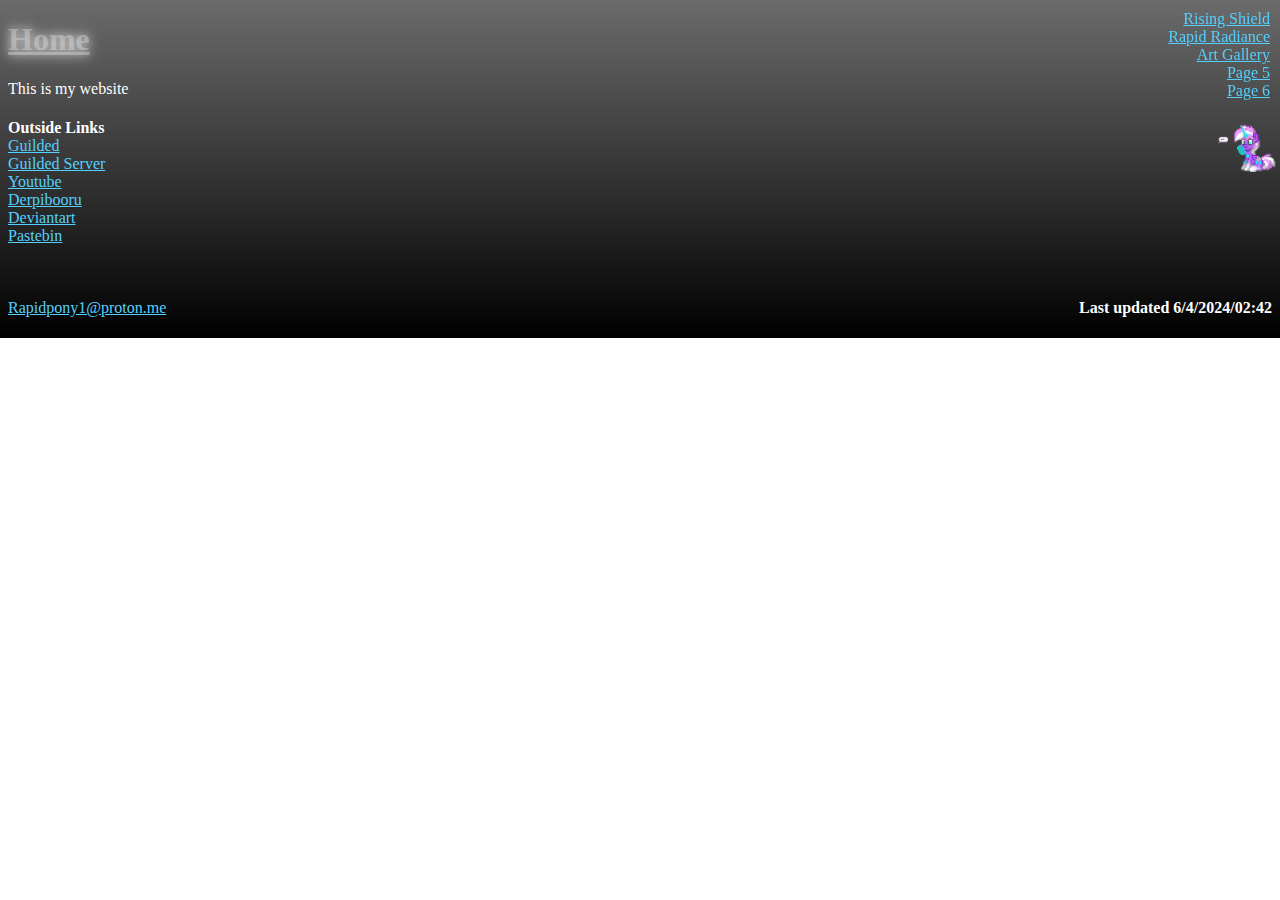
<file: index.html>
<!DOCTYPE html>
<html lang="en">
                                                                                <!--Head-->
  <head>
    <title>Rapid's Site - Index</title>
    <link rel="stylesheet" type="text/css" href="styles.css" />
    <link rel="icon" type="image/x-icon" href="favicon.ico" />
  </head>
                                                                              <!--Body-->
  <body>
                                                                              <!--Pages-->
    <div class="pages">
    <a href="pg2.html">Rising Shield</a><br />
    <a href="pg3.html">Rapid Radiance</a><br />
    <a href="pg4.html">Art Gallery</a><br />
    <a href="pg5.html">Page 5</a><br />
    <a href="pg6.html">Page 6</a> 
   </div>
    <img title="Texting"src="texting.gif"width="80"height="80"style="position: fixed; top: 100px; right: -5px;"/>
                                                                              <!--Info/Title-->
    <h1 id="title">Home</h1>
    <p>This is my website<br/></p>
    <h4 style="margin-bottom: 0px">Outside Links</h4>
    <a href="https://www.guilded.gg/u/Rapid-Radiance-0225">Guilded</a><br />
    <a href="https://www.guilded.gg/i/k5dX6342">Guilded Server</a><br />
    <a href="https://www.youtube.com/channel/UC5GnmzbLbqu-A0MIAJ4JnbA">Youtube</a><br />
    <a href="https://derpibooru.org/profiles/RapidRadiance">Derpibooru</a><br />
    <a href="https://www.deviantart.com/rapid-radiance">Deviantart</a><br />
    <a href="https://pastebin.com/u/Rapid-Radiance">Pastebin</a><br />
    <a href=""></a><br />
    <a href=""></a><br />
    <a href=""></a><br />
    
                                                                              <!--Footer-->
    <footer>
      <a href=mailto:"Rapidpony1@proton.me">Rapidpony1@proton.me</a>
      <p></p>
      <h4 style="float: right; margin-top:-34px">
        Last updated 6/4/2024/02:42
      </h4>
    </footer>
  </body>
</html>
</file>
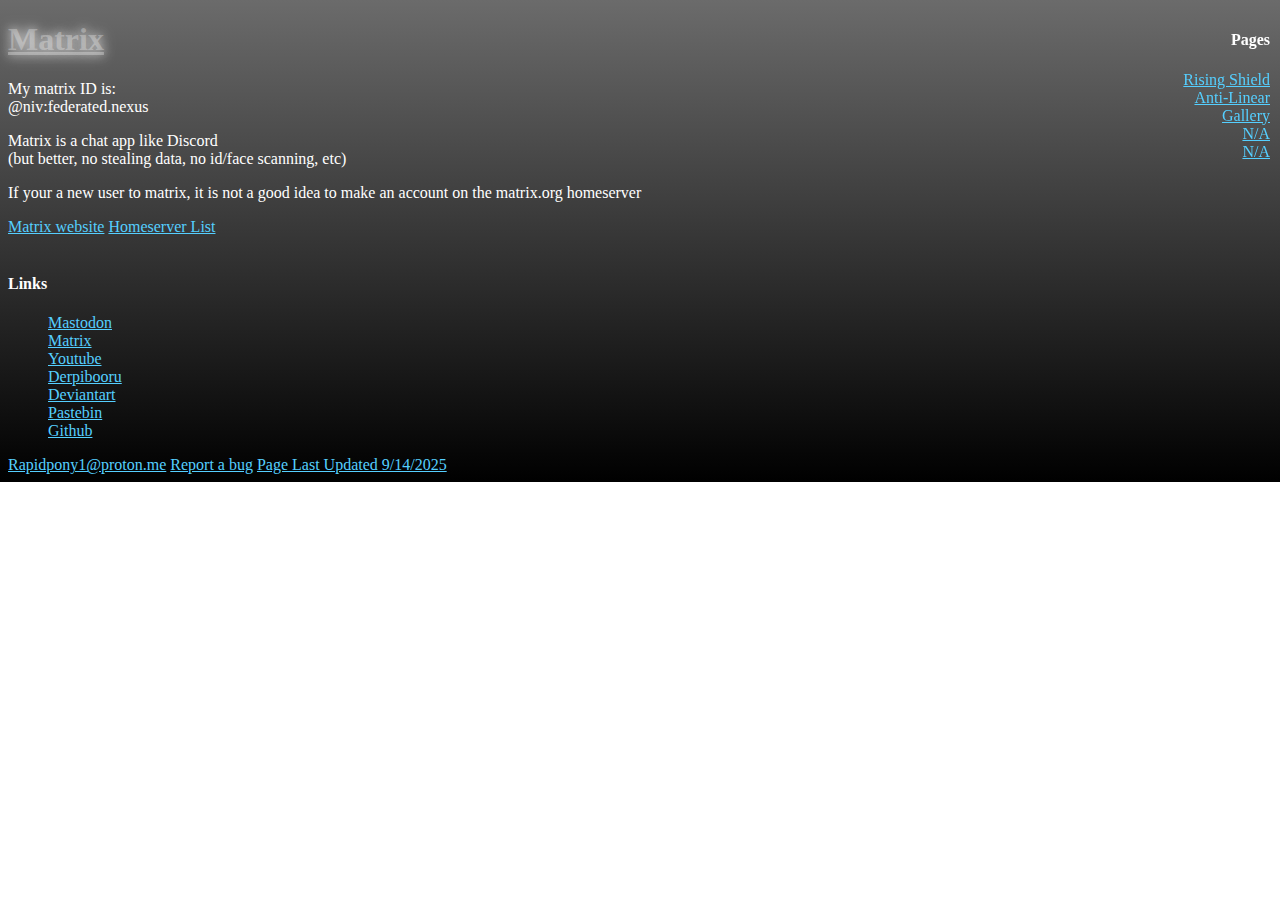
<file: matrix.html>
<!DOCTYPE html>
<html lang="en">

<head>
  <title>Rapid's Site - Matrix</title>
  <link rel="stylesheet" type="text/css" href="styles.css" />
  <link rel="icon" type="image/x-icon" href="favicon.ico" />
</head>

<body>
    <div class="center">
    <h1 id="title">Matrix</h1>
    <p>My matrix ID is:<br>@niv:federated.nexus</p>
    <p>Matrix is a chat app like Discord<br>(but better, no stealing data, no id/face scanning, etc)</p>
    <p>If your a new user to matrix, it is not a good idea to make an account on the matrix.org homeserver</p>
    <a href="https://matrix.org">Matrix website</a>
    <a href="https://servers.joinmatrix.org/">Homeserver List</a>
  </div>
  <div class="sidebar">
    <div class="pages">
      <h4>Pages</h4>
      <ul>
        <a href="pg2.html">Rising Shield</a><br>
        <a href="pg3.html">Anti-Linear</a><br>
        <a href="pg4.html">Gallery</a><br>
        <a href="pg5.html">N/A</a><br>
        <a href="pg6.html">N/A</a>
      </ul>
    </div>
    <br>
    <div class="links">
      <h4>Links</h4>
      <ul>
        <a rel="me" href="https://equestria.social/@RapidRadiance">Mastodon</a><br>
        <a href="matrix.html">Matrix</a><br>
        <a href="https://www.youtube.com/channel/UC5GnmzbLbqu-A0MIAJ4JnbA">Youtube</a><br>
        <a href="https://derpibooru.org/profiles/RapidRadiance">Derpibooru</a><br>
        <a href="https://www.deviantart.com/rapid-radiance">Deviantart</a><br>
        <a href="https://pastebin.com/u/Rapid-Radiance">Pastebin</a><br>
        <a href="https://github.com/rapidradiance">Github</a><br>
      </ul>
    </div>
  </div>
  <footer>
    <a href="mailto:Rapidpony1@proton.me" target="_blank">Rapidpony1@proton.me</a>
    <a href="https://github.com/rapidradiance/Website/issues" id="bugreport">Report a bug</a>
    <a href="https://github.com/rapidradiance/Website/commits/main/">Page Last Updated 9/14/2025</a>
  </footer>

</body>

</html>
</file>
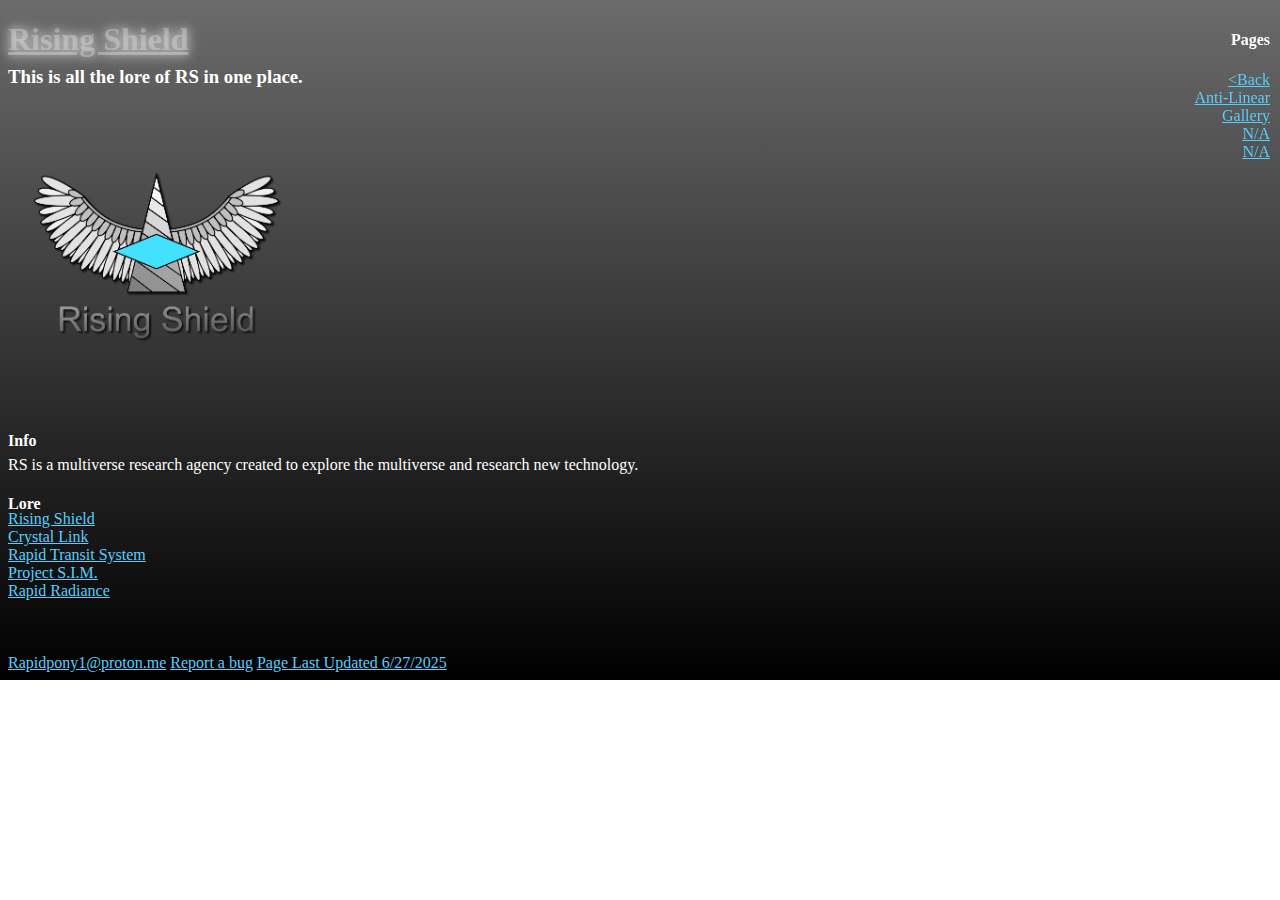
<file: pg2.html>
<!DOCTYPE html>
<html>
  <head>
    <title>Rapid's Site - Page 2</title>
    <link rel="stylesheet" type="text/css" href="styles.css" />
    <link rel="icon" type="image/x-icon" href="favicon.ico" />
  </head>
  <body>
    <div class="pages">
      <h4 style="">Pages</h4>
      <ul>
    <a href="index.html">&lt;Back</a><br />
    <a href="pg3.html">Anti-Linear</a><br />
    <a href="pg4.html">Gallery</a><br />
    <a href="pg5.html">N/A</a><br />
    <a href="pg6.html">N/A</a>
    </ul>
    </div>

  <div class="center">
    <h1 id="title">Rising Shield</h1>
    <h3 style="margin-top: -14px">This is all the lore of RS in one place.</h3>
    <img id="logo" hight="300" width="300" title="Logo" src="Content/RSEcolortext.png" />
    <h4 style="margin-bottom: -10px">Info</h4>
    <p>RS is a multiverse research agency created to explore the multiverse and research new technology.</p>
    <h4 style="margin-bottom: -3px">Lore</h4>
    <a href="https://docs.google.com/document/d/1QcHVJRq4HjsmmwRr9kzK1OGJmyXIhk4wS_GiuDNDv4I/edit?usp=sharing"target="_blank">Rising Shield</a><br />
    <a href="https://docs.google.com/document/d/1K0SndsRW1vsF1mYKi97PrEQ2LCls9B-TSfFK35977Nk/edit?usp=sharing"target="_blank">Crystal Link</a><br />
    <a href="https://docs.google.com/document/d/1-sGRKmo4RI9HDh7n0WxRc60A7LKpxd0Ix1Qx469oJEs/edit?usp=sharing"target="_blank">Rapid Transit System</a><br />
    <a href="https://docs.google.com/document/d/1ciJm2cXUX53DQoka4WAqae1hNA0uq1a8Qukzj5DMRpg/edit?usp=sharing"target="_blank">Project S.I.M.</a><br />
    <a href="https://docs.google.com/document/d/1diI45l2vvCyi2yCcFgZ31o_AELWPTqjJXY-zizgD8I0/edit?usp=sharing"target="_blank">Rapid Radiance</a><br />
    <a href=""></a><br />
    <a href=""></a><br />
    <a href=""></a><br />
  </div>
    


                                                                                  <!--Footer-->
    <footer>
      <a href="mailto:Rapidpony1@proton.me"target="_blank">Rapidpony1@proton.me</a>
      <a href=https://github.com/rapidradiance/Website/issues id="bugreport">Report a bug</a>
      <a href=https://github.com/rapidradiance/Website/commits/main/>Page Last Updated 6/27/2025</a>
    </footer>
  </body>
</html>
</file>
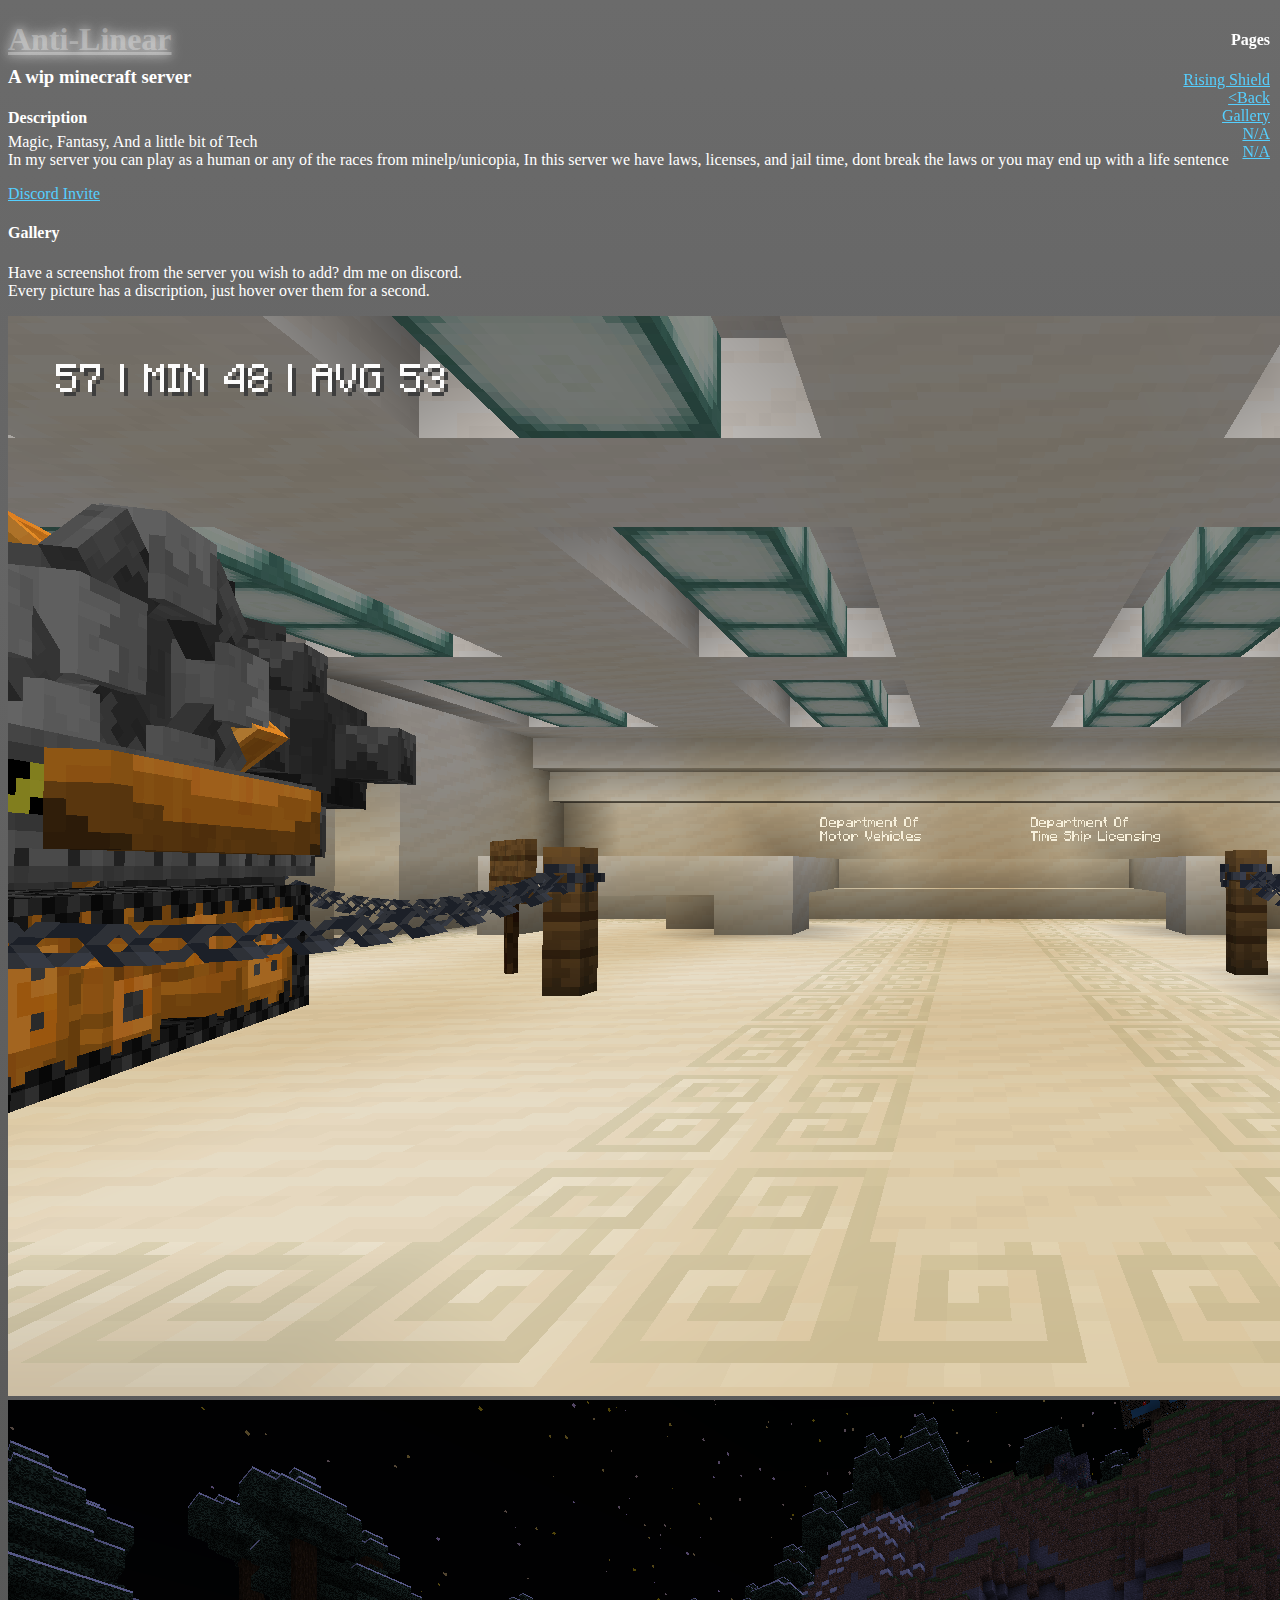
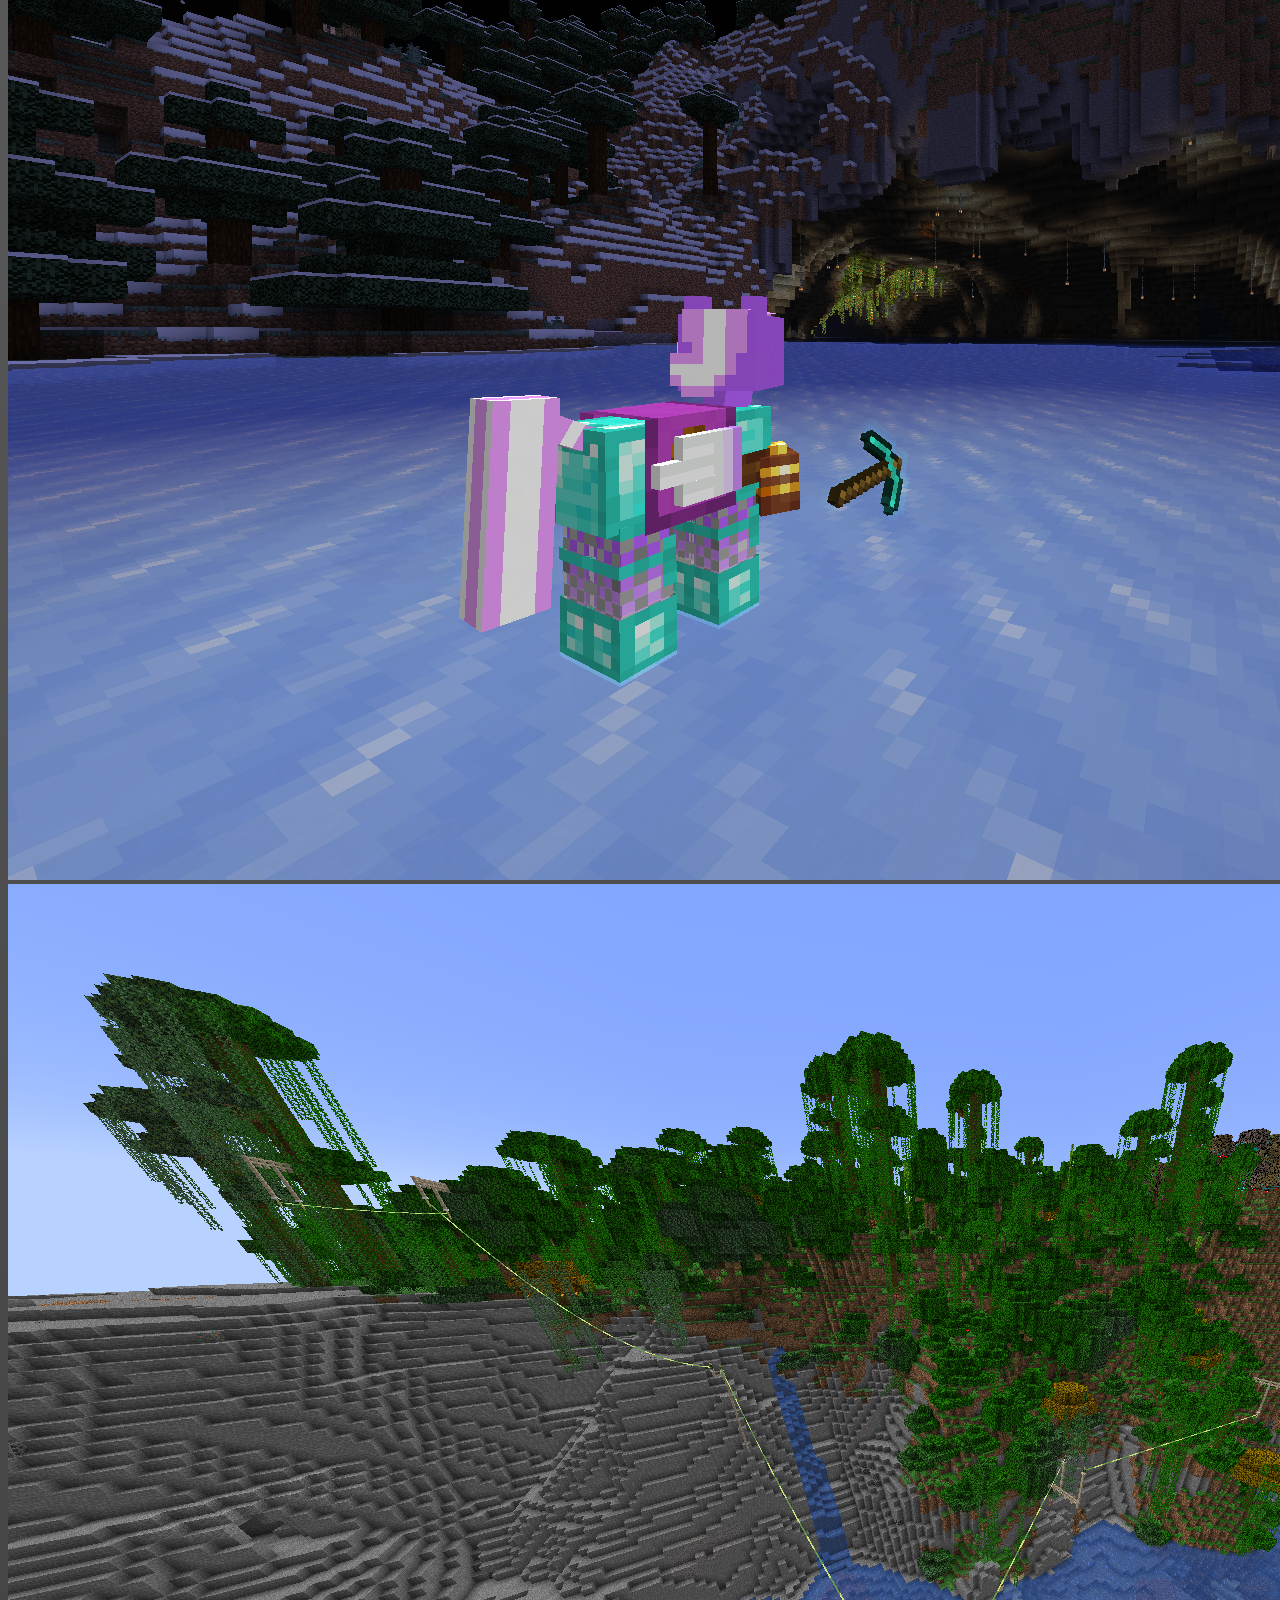
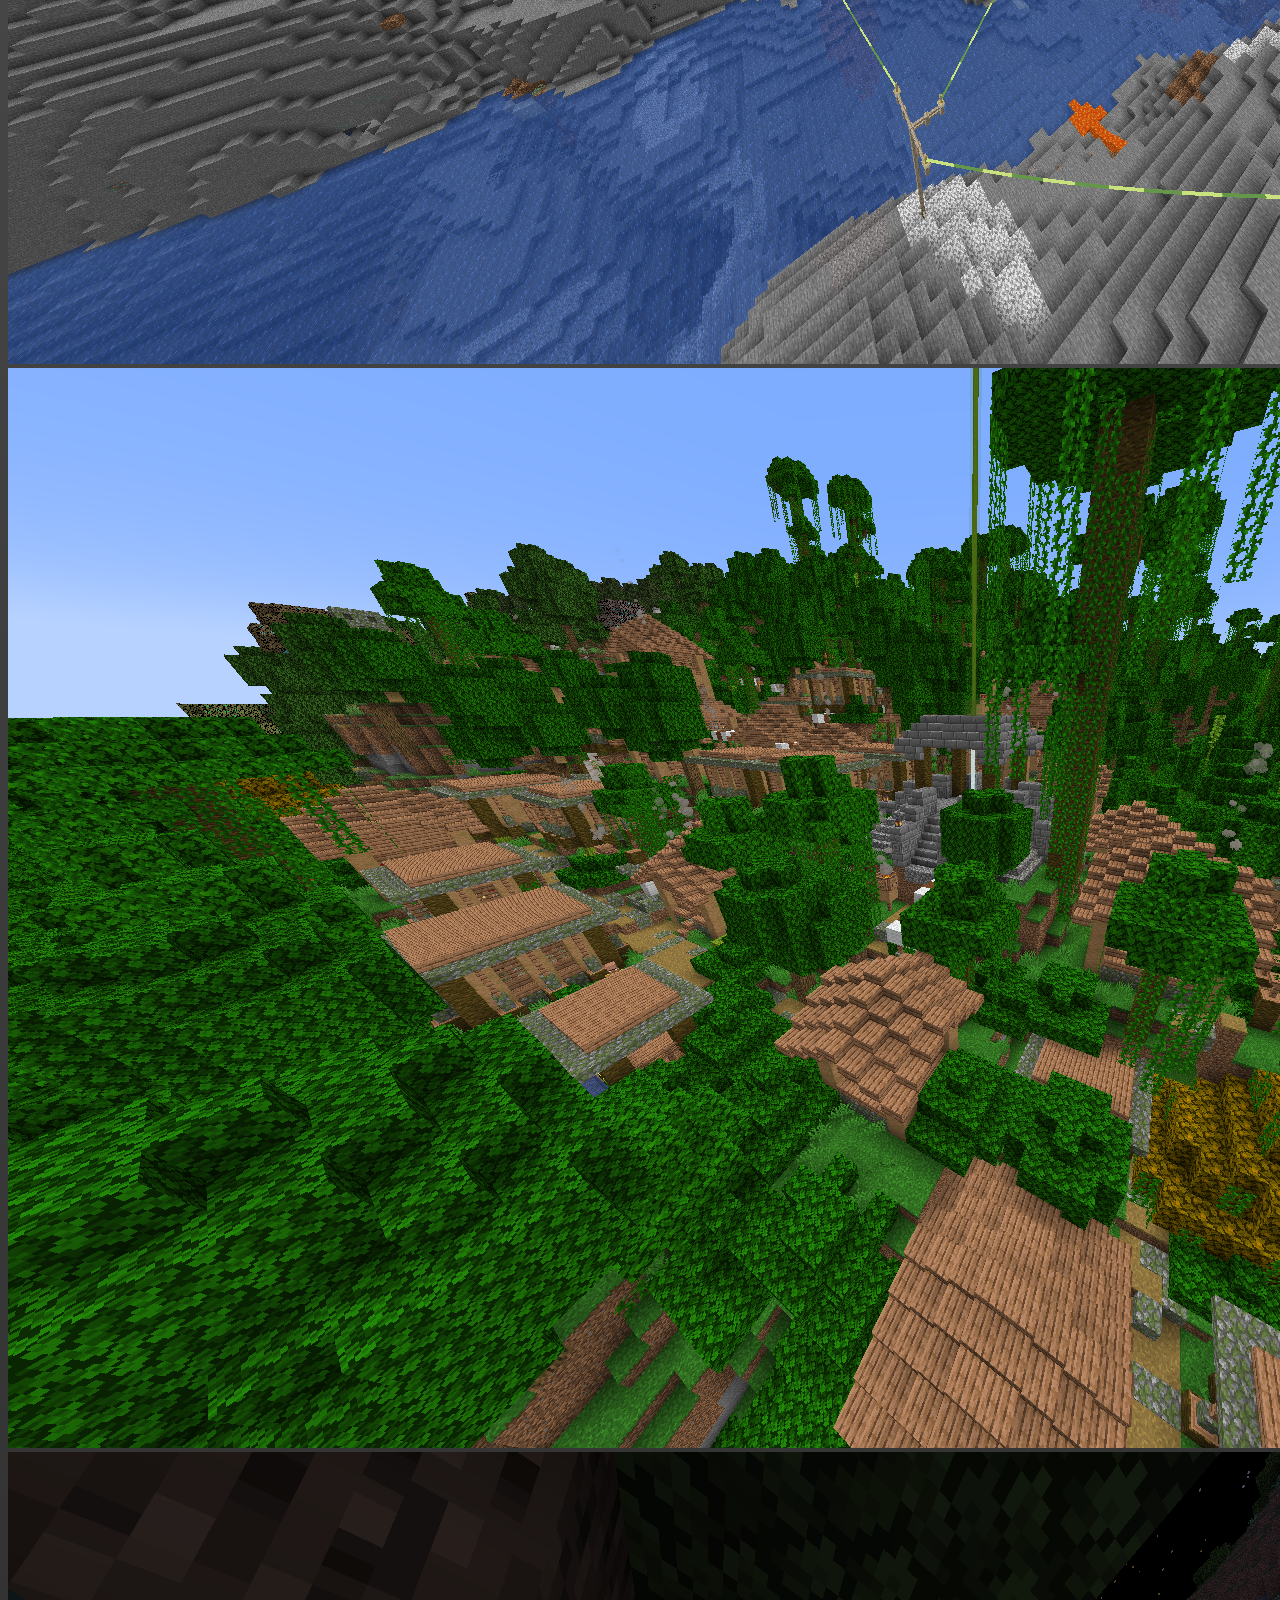
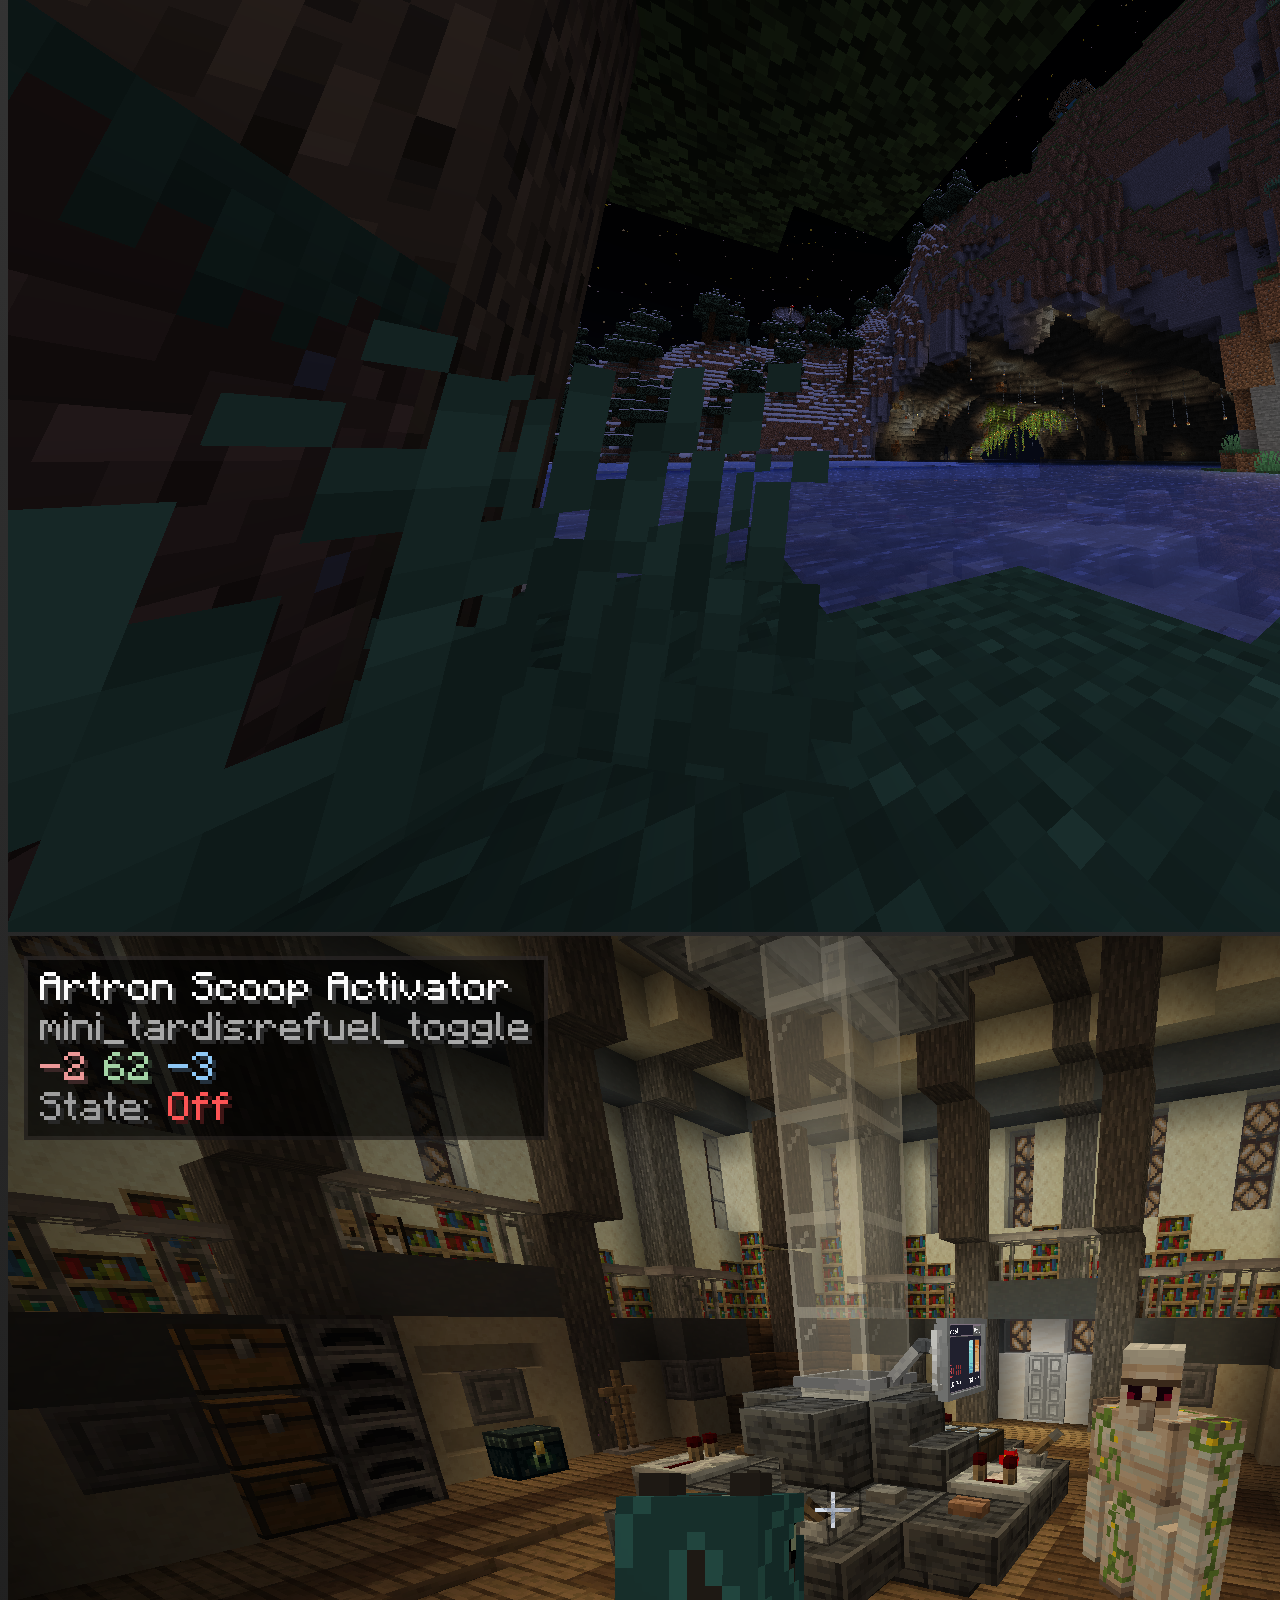
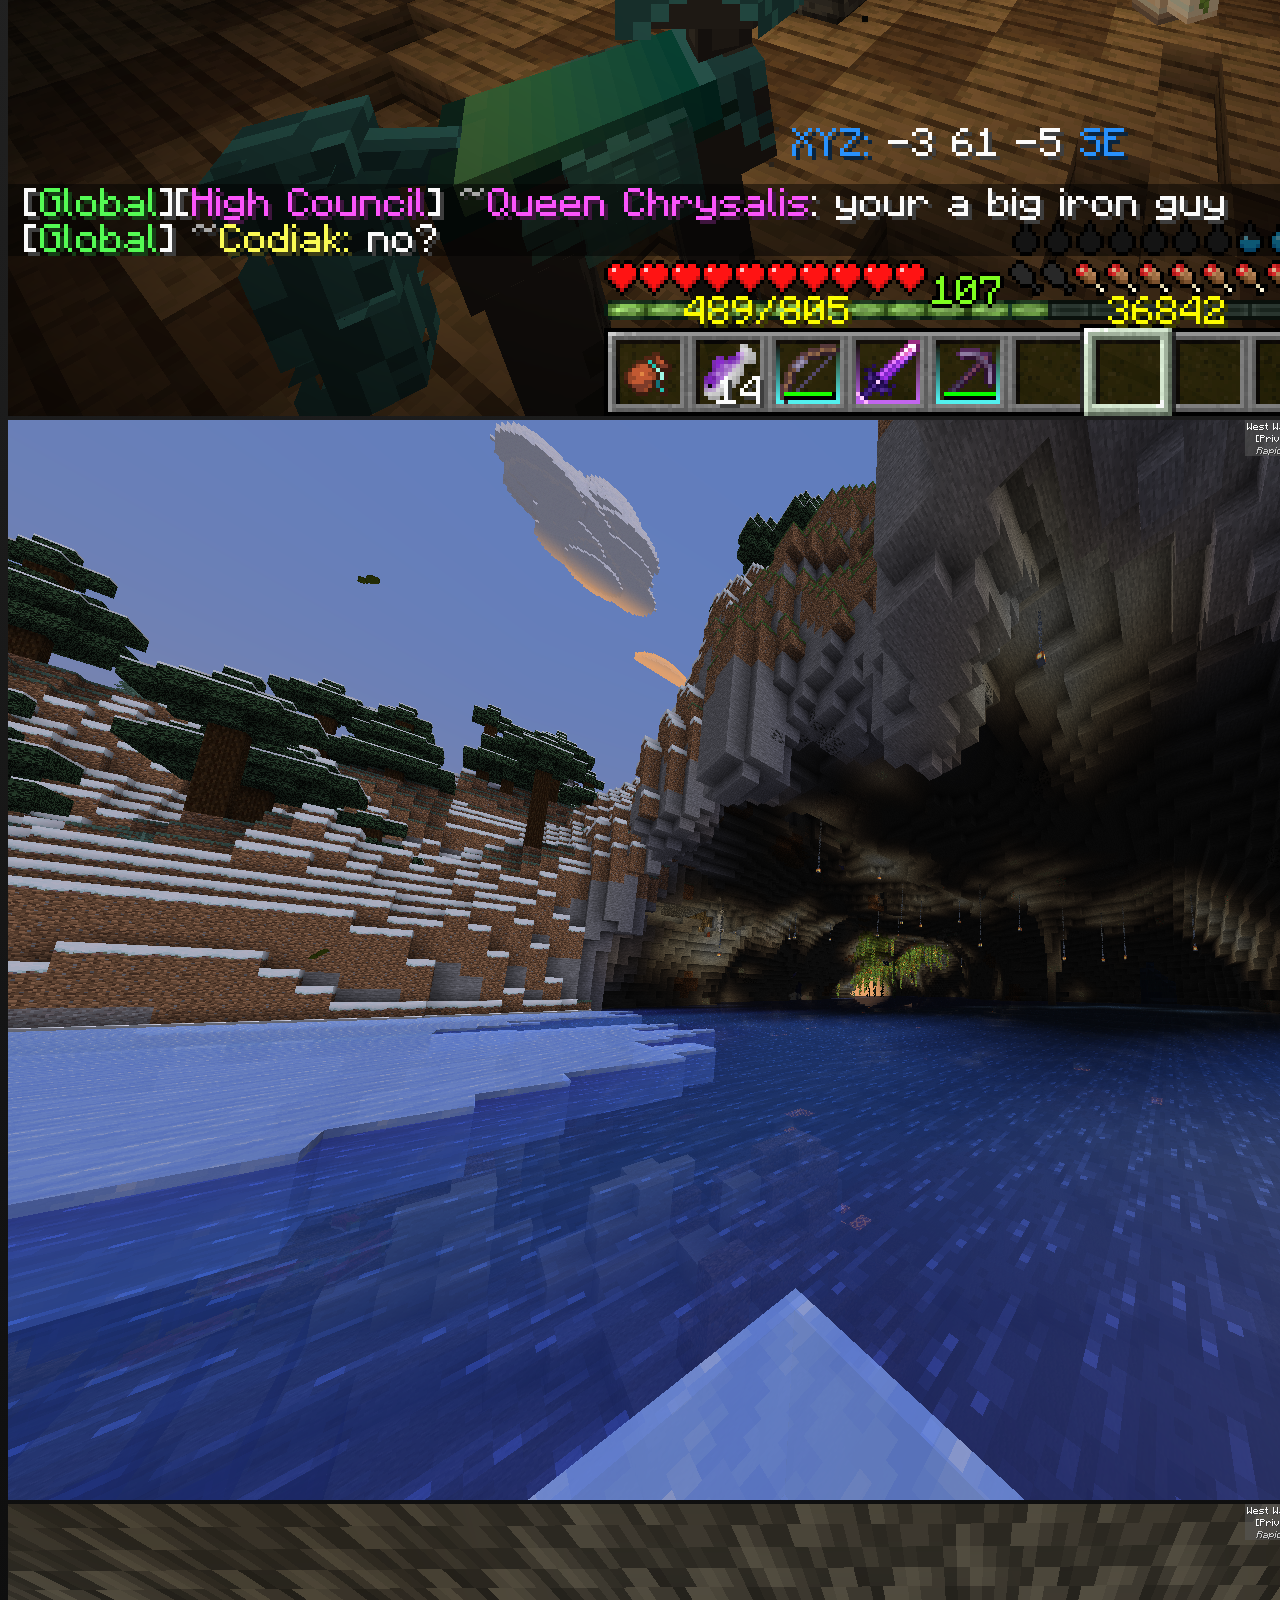
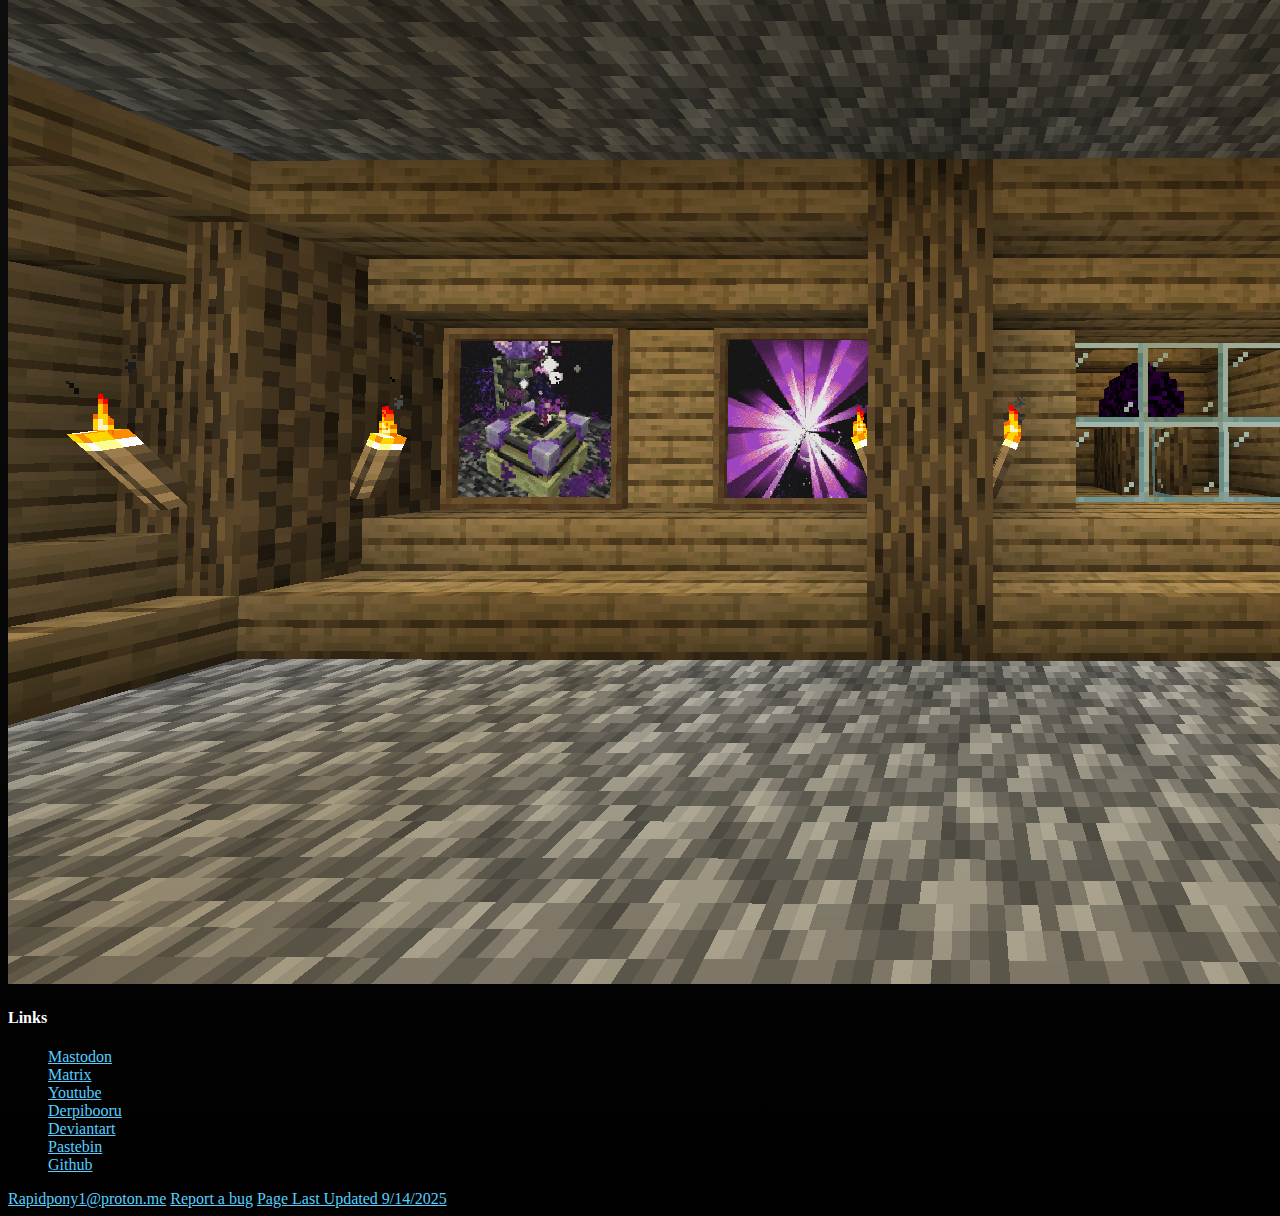
<file: pg3.html>
<!DOCTYPE html>
<html>

<head>
  <title>Rapid's Site - Page 3</title>
  <link rel="stylesheet" type="text/css" href="styles.css" />
  <link rel="icon" type="image/x-icon" href="favicon.ico" />
</head>

<body>
  <div class="center">
    <h1 id="title">Anti-Linear</h1>

    <h3 style="margin-top: -14px">A wip minecraft server</h3>
    <h4 style="margin-bottom: -10px">Description</h4>
    <p>Magic, Fantasy, And a little bit of Tech<br /> In my server you can play as a human or any of the races from
      minelp/unicopia, In this server we have laws, licenses, and jail time, dont break the laws or you may end up with
      a life sentence</p>
    <a href="https://discord.gg/ehZDcDRRug">Discord Invite</a>
    <h4>Gallery</br></h4>
    <p>Have a screenshot from the server you wish to add? dm me on discord.</br>Every picture has a discription, just
      hover over them for a second.</p>
    <!-- Gallery -->
    <div class="center2">

      <div class="responsive">
        <div class="gallery">
          <a target="_blank" href="Content/pic1.png">
            <img title="Inside the DMV&DTSL." src="Content/pic1.png" />
          </a>
        </div>
      </div>

      <div class="responsive">
        <div class="gallery">
          <a target="_blank" href="Content/pic2.png">
            <img title="Rapid outside the west water tunnel." src="Content/pic2.png" />
          </a>
        </div>
      </div>

      <div class="responsive">
        <div class="gallery">
          <a target="_blank" href="Content/pic3.png">
            <img title="The backside of spawn, showing the ziplines." src="Content/pic3.png" />
          </a>
        </div>
      </div>

      <div class="responsive">
        <div class="gallery">
          <a target="_blank" href="Content/pic4.png">
            <img title="The village closest to spawn, with the beacon/stargate in it." src="Content/pic4.png" />
          </a>
        </div>
      </div>

      <div class="responsive">
        <div class="gallery">
          <a target="_blank" href="Content/pic5.png">
            <img title="Night time picture of the west water tunnel." src="Content/pic5.png" />
          </a>
        </div>
      </div>

      <div class="responsive">
        <div class="gallery">
          <a target="_blank" href="Content/pic6.png">
            <img title="That one time when codiak turned into an iron golem, but only on my end."
              src="Content/pic6.png" />
          </a>
        </div>
      </div>

      <div class="responsive">
        <div class="gallery">
          <a target="_blank" href="Content/pic7.png">
            <img title="Another picture of the west water tunnel, yes its cool, will i stop taking pictures of it? no."
              src="Content/pic7.png" />
          </a>
        </div>
      </div>

      <div class="responsive">
        <div class="gallery">
          <a target="_blank" href="Content/pic8.png">
            <img title="Picture of my dragon egg display, and two if the pictures i took in the end."
              src="Content/pic8.png" />
          </a>
        </div>
      </div>


    </div>

    <div class="clearfix"></div>
    <!--End Of Gallery -->
  </div>

  <div class="sidebar">
    <div class="pages">
      <h4>Pages</h4>
      <ul>
        <a href="pg2.html">Rising Shield</a><br />
        <a href="index.html">&lt;Back</a><br />
        <a href="pg4.html">Gallery</a><br />
        <a href="pg5.html">N/A</a><br />
        <a href="pg6.html">N/A</a>
      </ul>
    </div>
    <div class="links">
      <h4>Links</h4>
      <ul>
        <a rel="me" href="https://equestria.social/@RapidRadiance">Mastodon</a><br />
        <a href="matrix.html">Matrix</a><br />
        <a href="https://www.youtube.com/channel/UC5GnmzbLbqu-A0MIAJ4JnbA">Youtube</a><br />
        <a href="https://derpibooru.org/profiles/RapidRadiance">Derpibooru</a><br />
        <a href="https://www.deviantart.com/rapid-radiance">Deviantart</a><br />
        <a href="https://pastebin.com/u/Rapid-Radiance">Pastebin</a><br />
        <a href="https://github.com/rapidradiance">Github</a><br />
      </ul>
    </div>
  </div>
  <footer>
    <a href="mailto:Rapidpony1@proton.me" target="_blank">Rapidpony1@proton.me</a>
    <a href=https://github.com/rapidradiance/Website/issues id="bugreport">Report a bug</a>
    <a href=https://github.com/rapidradiance/Website/commits/main />Page Last Updated 9/14/2025</a>
  </footer>
</body>

</html>
</file>
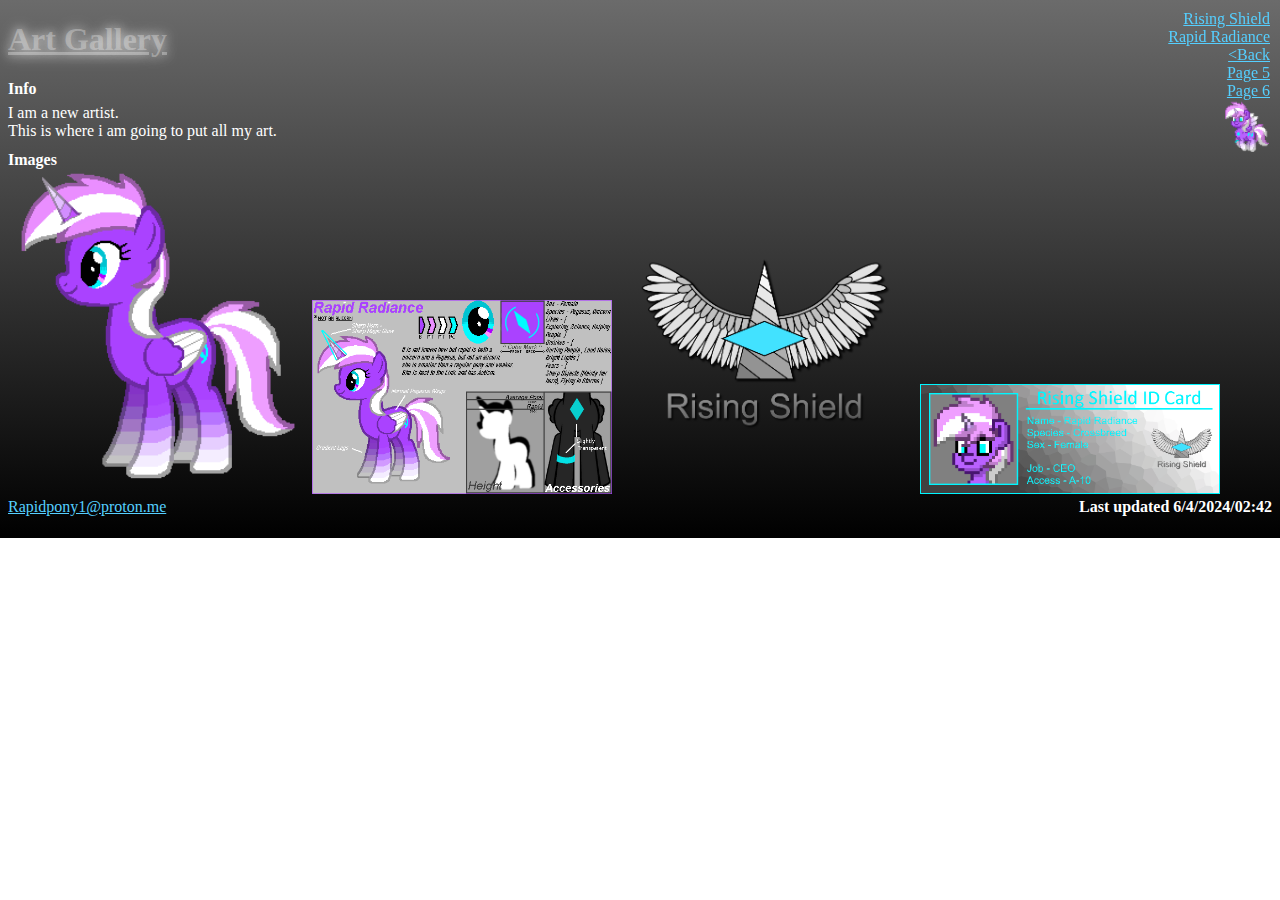
<file: pg4.html>
<!DOCTYPE html>
<html>
  <head>
    <title>Rapid's Site - Page 4</title>
    <link rel="stylesheet" type="text/css" href="styles.css" />
  </head>
  <body>
    <div class="pages">
    <a href="pg2.html">Rising Shield</a><br />
    <a href="pg3.html">Rapid Radiance</a><br />
    <a href="index.html">&lt;Back</a><br />
    <a href="pg5.html">Page 5</a><br />
    <a href="pg6.html">Page 6</a>
  </div>
    <img
      title="Flying"
      src="fly.gif"
      height="80"
      style="  position: fixed; top: 100px; right: -5px;"
    />
                                                                             <!--Info/Title-->
    <h1 id="title">Art Gallery</h1>
    <h4 style="margin-bottom: -10px">Info</h4>
    <p>I am a new artist.<br />This is where i am going to put all my art.</p>
    <p style="margin-top: -10px"></p>
    <p style="margin-top: -10px"></p>
                                                                                  <!--Images-->
    <h4 style="margin-bottom: -10px">Images</h4>
    <img hight="300" width="300" title="Rapid.png" src="Rapid.png" />
    <img hight="300" width="300" title="Rapid's reference sheet.png" src="Rapid's reference sheet.png" />
    <img hight="300" width="300" title="RSEcolortext.png" src="RSEcolortext.png" />
    <img hight="300" width="300" title="ID Card-newback.png"" src="ID Card-newback.png" />
                                                                                  <!--Gifs-->
    <!--<h4 style="margin-bottom: -10px">Gifs</h4>
    <img hight="300" width="300" title="" src=""/>-->
                                                                                  <!--Footer-->
    <footer>
      <a href=mailto:"Rapidpony1@proton.me">Rapidpony1@proton.me</a>
      <p></p>
      <h4 style="float: right; margin-top:-34px">
        Last updated 6/4/2024/02:42
      </h4>
    </footer>
  </body>
</html>
</file>
<file: styles.css>
body {
  background: #000000;
  background: -moz-linear-gradient(top, #6b6b6b 0%, #000000 100%) no-repeat;
  background: -webkit-linear-gradient(top, #6b6b6b 0%, #000000 100%) no-repeat;
  background: linear-gradient(to bottom, #6b6b6b 0%, #000000 100%) no-repeat;
}
h1 {
  color: #000000;
  text-decoration: underline;
}
h3 {
  color: #ffffff;
}
h4 {
  color: #ffffff;
}
a {
  color: #55cfff;
}
li {
  color: #ffffff;
}
p {
  color: #ffffff;
}
#title {
  color: rgba(255, 255, 255, 0.3);
  text-shadow: 0 0 15px rgba(255, 255, 255, 0.5),
    0 0 10px rgba(255, 255, 255, 0.5);
}
.pages {
  position: fixed;
  top: 10px;
  right: 10px;
  text-align: right;
}
#footer {
   position: fixed;
   bottom: 0;
}
</file>
